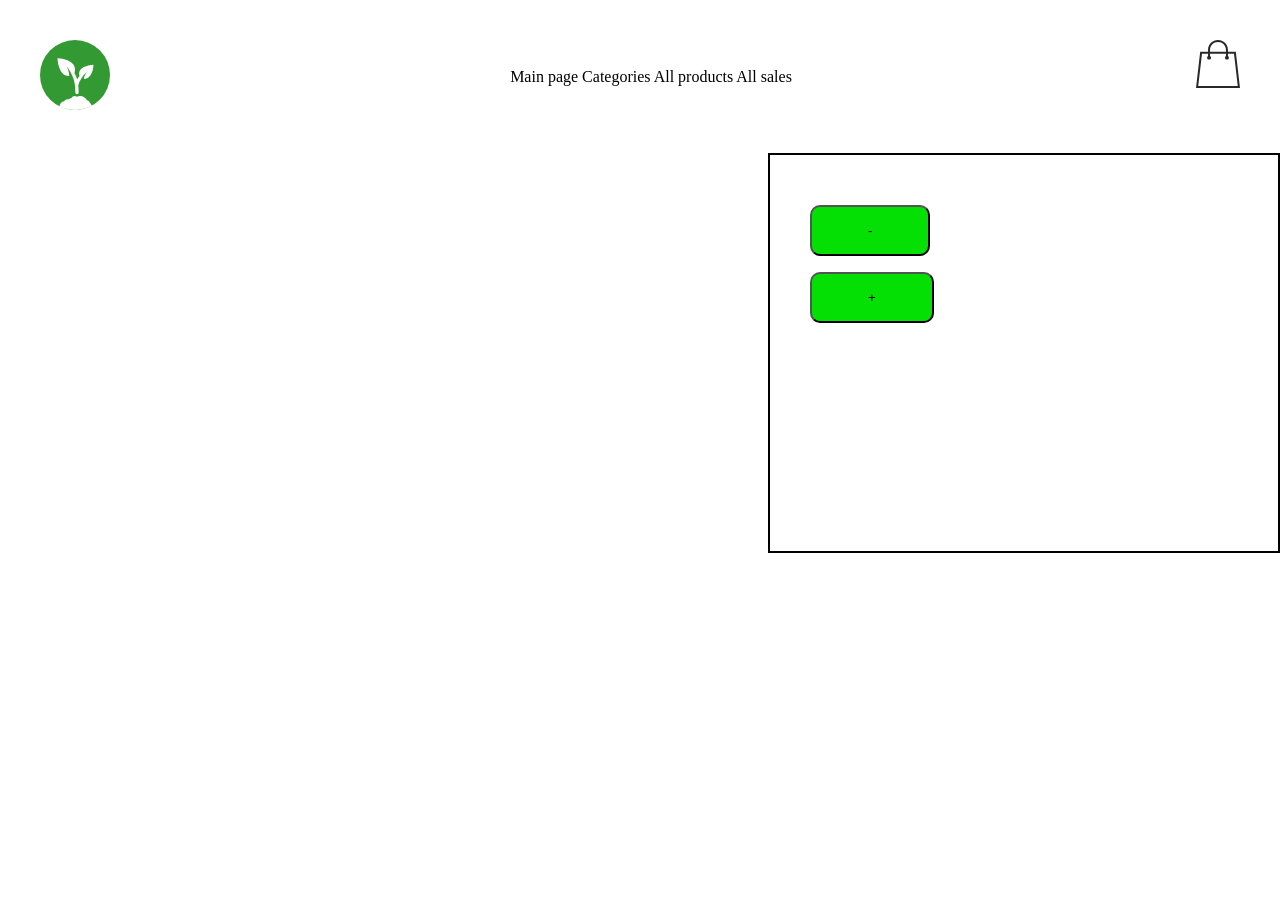
<file: product.html>
<!DOCTYPE html>
<html lang="en">
<head>
    <meta charset="UTF-8">
    <meta name="viewport" content="width=device-width, initial-scale=1.0">
    <title>Document</title>
    <link rel="stylesheet" href="style.css">
</head>
<body>
    <header>
        <svg width="70" height="73" viewBox="0 0 70 73" fill="none" xmlns="http://www.w3.org/2000/svg">
            <circle cx="35" cy="35" r="35" fill="#339933" />
            <g clip-path="url(#clip0_0_91)">
                <mask id="mask0_0_91" style="mask-type:alpha" maskUnits="userSpaceOnUse" x="19" y="55" width="33"
                    height="26">
                    <path fill-rule="evenodd" clip-rule="evenodd"
                        d="M46.9316 60.2364C45.7202 57.6669 43.1065 55.8887 40.0775 55.8887C38.8874 55.8887 37.7614 56.1632 36.7594 56.6523C36.1946 56.1758 35.4648 55.8887 34.6679 55.8887C33.2498 55.8887 32.0441 56.7982 31.6022 58.0657C30.4977 58.1466 29.4955 58.596 28.7181 59.2915C28.3751 59.1893 28.0117 59.1344 27.6355 59.1344C26.1052 59.1344 24.7869 60.0422 24.1897 61.3486C21.5526 61.7098 19.521 63.9716 19.521 66.7079C19.521 69.6955 21.943 72.1175 24.9306 72.1175C25.3178 72.1175 25.6955 72.0768 26.0596 71.9995C26.5436 76.9248 30.6973 80.7729 35.7498 80.7729C40.4016 80.7729 44.2914 77.5111 45.257 73.1499C45.5095 73.1826 45.7669 73.1994 46.0282 73.1994C49.3147 73.1994 51.9788 70.5353 51.9788 67.2488C51.9788 65.3419 51.0818 63.6444 49.6867 62.5554C49.3269 61.3161 48.248 60.3826 46.9316 60.2364Z"
                        fill="white" />
                </mask>
                <g mask="url(#mask0_0_91)">
                    <circle cx="35" cy="35" r="35" fill="white" />
                </g>
            </g>
            <path
                d="M39.4892 36.2493C38.6984 37.004 37.8645 38.0256 37.1066 39.3957C36.3577 36.6996 35.4138 34.7231 34.4596 33.2761C38.8379 18.6894 17.5 18.1667 17.5 18.1667C17.5 18.1667 18.1229 36.3975 29.2667 35.9789C29.244 34.7582 29.0545 33.5239 28.789 32.3665C28.6154 31.6119 28.4089 30.8923 28.1956 30.2282C27.4831 28.0255 26.6787 26.4619 26.6787 26.4619C27.491 27.5503 28.2104 28.5889 28.8457 29.5652C31.0321 32.9197 32.2256 35.5287 32.7804 36.9067C34.1499 39.8403 35.3797 44.6656 35.3797 52.5512C35.3797 53.4438 36.107 54.1667 36.9988 54.1667C37.8928 54.1667 38.6189 53.4438 38.6189 52.5512C38.6189 49.9954 38.4953 47.7214 38.2718 45.6928C38.788 43.2174 39.5674 41.4604 40.3741 40.2159C40.904 39.2079 41.8808 37.4814 43.1969 35.7187C44.369 34.1507 45.8144 32.5532 47.4493 31.4128C47.4493 31.4128 44.0967 35.1134 43.88 38.7361C53.1403 39.218 53.5 24.6902 53.5 24.6902C53.5 24.6902 36.5529 25.2672 39.4892 36.2493Z"
                fill="white" />
            <defs>
                <clipPath id="clip0_0_91">
                    <rect width="35.8333" height="16.6667" fill="white" transform="translate(17.5 55.8333)" />
                </clipPath>
            </defs>
        </svg>
        <div class="words">Main page
            Categories
            All products
            All sales</div>
        <svg width="48" height="48" viewBox="0 0 48 48" fill="none" xmlns="http://www.w3.org/2000/svg">
            <path
                d="M26 0C20.4961 0 16.0565 4.37372 16.0565 9.79592V11.7551H8.19492L8.10169 12.6122L4.12429 46.898L4 48H48L47.8757 46.898L43.8983 12.6122L43.8051 11.7551H35.9435V9.79592C35.9435 4.37372 31.5039 0 26 0ZM26 1.95918C30.4396 1.95918 33.9548 5.42219 33.9548 9.79592V11.7551H18.0452V9.79592C18.0452 5.42219 21.5604 1.95918 26 1.95918ZM9.99717 13.7143H16.0565V15.949C15.4622 16.2895 15.0621 16.9094 15.0621 17.6327C15.0621 18.7156 15.9516 19.5918 17.0508 19.5918C18.1501 19.5918 19.0395 18.7156 19.0395 17.6327C19.0395 16.9094 18.6395 16.2895 18.0452 15.949V13.7143H33.9548V15.949C33.3605 16.2895 32.9605 16.9094 32.9605 17.6327C32.9605 18.7156 33.8499 19.5918 34.9492 19.5918C36.0484 19.5918 36.9379 18.7156 36.9379 17.6327C36.9379 16.9094 36.5378 16.2895 35.9435 15.949V13.7143H42.0028L45.7627 46.0408H6.23729L9.99717 13.7143Z"
                fill="#282828" />
        </svg>
    </header>
    <section class="productpage" id="productpage">
        <img class="image1" id="image" alt="">
        <div class="stranica">
            <h1 class="h11" id="name"></h1>
            <p class="price3" id="price"></p>
            <div class="calculator">
                <button id="minus" class="minus">-</button>
                <p id="value"></p>
                <button class="button" id="plus" class="plus">+</button>
            </div>
            <p class="price1" id="type"></p>
            <p class="price1" id="material"></p>
            <p class="price2" id="sold"></p>
        </div>
    </section>
    <script src="product.js"></script>
</body>
</html>
</file>
<file: style.css>
body{
    margin: 0;
}
header{
    display: flex;
    justify-content: center;
    justify-content: space-between;
    margin: 40px;
}
.words{
    display: flex;
    align-items: center;
}
.cofe{
    background-image: url(/img.png);
}
.text{
    font-size: 96px;
    color: white;
    margin-left: 40px;
}
button{
    text-decoration: none;
    background-color: rgb(4, 224, 4);
    padding-left: 56px;
    padding-right: 56px;
    padding-top: 16px;
    padding-bottom: 16px;
    margin-left: 40px;
    margin-right: 40px;
    border-radius: 10px;
}

.plants{
    display: grid;
    grid-template-columns: 1fr 1fr 1fr 1fr;
    gap: 15px;
}

.plant1{
    display: flex;
    flex-direction: column;
    justify-content: center;
}
.photo{
    
    margin-right: 40px;
    margin-left: 40px;
}
.categories{
    display: flex;
    justify-content: space-between;
    margin: 80px;

}
.p1{
    font-size: 64px;
    display: flex;
    justify-content: center;
    font-style:italic;
}
.p2{
    margin-top: 101px; 
    border-radius: 10px;
    border-color: blue;
    border-width: 5px;
}
.p3{
   display: flex;
   justify-content: center;
}
.sell{
    margin-top: 80px;
    background-color: green;
    padding: 32px;
    margin-right: 40px;
    margin-left: 40px;
}
.offer{
    font-size: 64px;
    display: flex;
    justify-content: center;
}
.img{
    display: flex;
    align-items: center;
    justify-content: space-between;
   
}
.p5{
    margin-right: 32px;
    margin-bottom: 32px;
    margin-top: 32px;
    margin-left: 32px;
    border: 1px solid rgba(0, 0, 0, 0.432);
    padding: 16px 32px 16px 32px;
    padding-left: 10px;
    color: white;
    border-color: white;
    border-radius: 5px;
    width: 500px;
    font-size: 20px;
}
.tekst{
    margin-right: 300px;
}.p6{
      margin-right: 32px;
    margin-bottom: 32px;
    margin-top: 32px;
    margin-left: 32px;
    border: 1px solid rgba(0, 0, 0, 0.432);
    padding: 16px 32px 16px 32px;
    padding-left: 10px;
    color: white;
    border-radius: 5px;
    width: 500px;
    display: flex;
    justify-content: center;
    background-color: white;
    color: black;
}
.footer{
    margin-right: 40px;
    margin-left: 40px;
   
}
.p8{
    font-size: 64px;
}
.categories{
    display: grid;
    grid-template-columns: auto;
}

.products{
    display: flex;
    justify-content: right;
    gap: 32px;
}
.sale{
    display: flex;
    align-items: center;
    justify-content: space-between;
}
.p10{
    font-weight: 1000;
}
.p11{
    text-decoration: line-through;
    opacity: 0.5;
}
.cost1{
    display: flex;
    justify-content: space-around;
}

.p12{
    position: absolute;
    right: 0;
    top: 0;
    background-color: green;
    color: white;
    border-radius: 3px;
    padding: 3px;
}
.no1{
    position: relative;
}
.picture{
    position: relative;
}
.p7{
    color: gray;
    border-radius: 109px solid black;
}
footer{
    margin: 40px;
}
.top{
    display: flex;
    justify-content: space-between;

}
.right1{
margin-right: 416px;
    
}
.svg2{
    margin-right: 9px;
}
.p13{
    opacity: 0.5;
    font-size: 20px;
}
.p14{
    font-size: 40px;
    font-weight: 600;
}
.right12{
    margin-right: 570px;
}
.p15{
    font-size: 64px;
    font-weight: 700;
}
.market{
    display: grid;
    grid-template-columns: repeat(4, 1fr);
    gap: 20px;
    padding: 0 150px;
}
.card{
    border: solid black 3px;
    width: fit-content;
    padding: 10px;
 
}
section{
    display: flex   ; 
}
.card img{
    width: 100%;
    height: 40%;
}
.productpage{
    display: grid;
    grid-template-columns: 3fr 2fr;
}
.image1{
    height: 400px;
}
.stranica{
    border: 2px solid black;
}

.price1{
    font-size: 36px;
}
.price2{
    font-size: 54px;
    width: 200px;
}
.butt{
    display: flex;
    padding: 10px;
    justify-content: center;
}
.price3{
    font-weight: bold;
    font-size: 50px;
    width: 30px;
}
</file>
